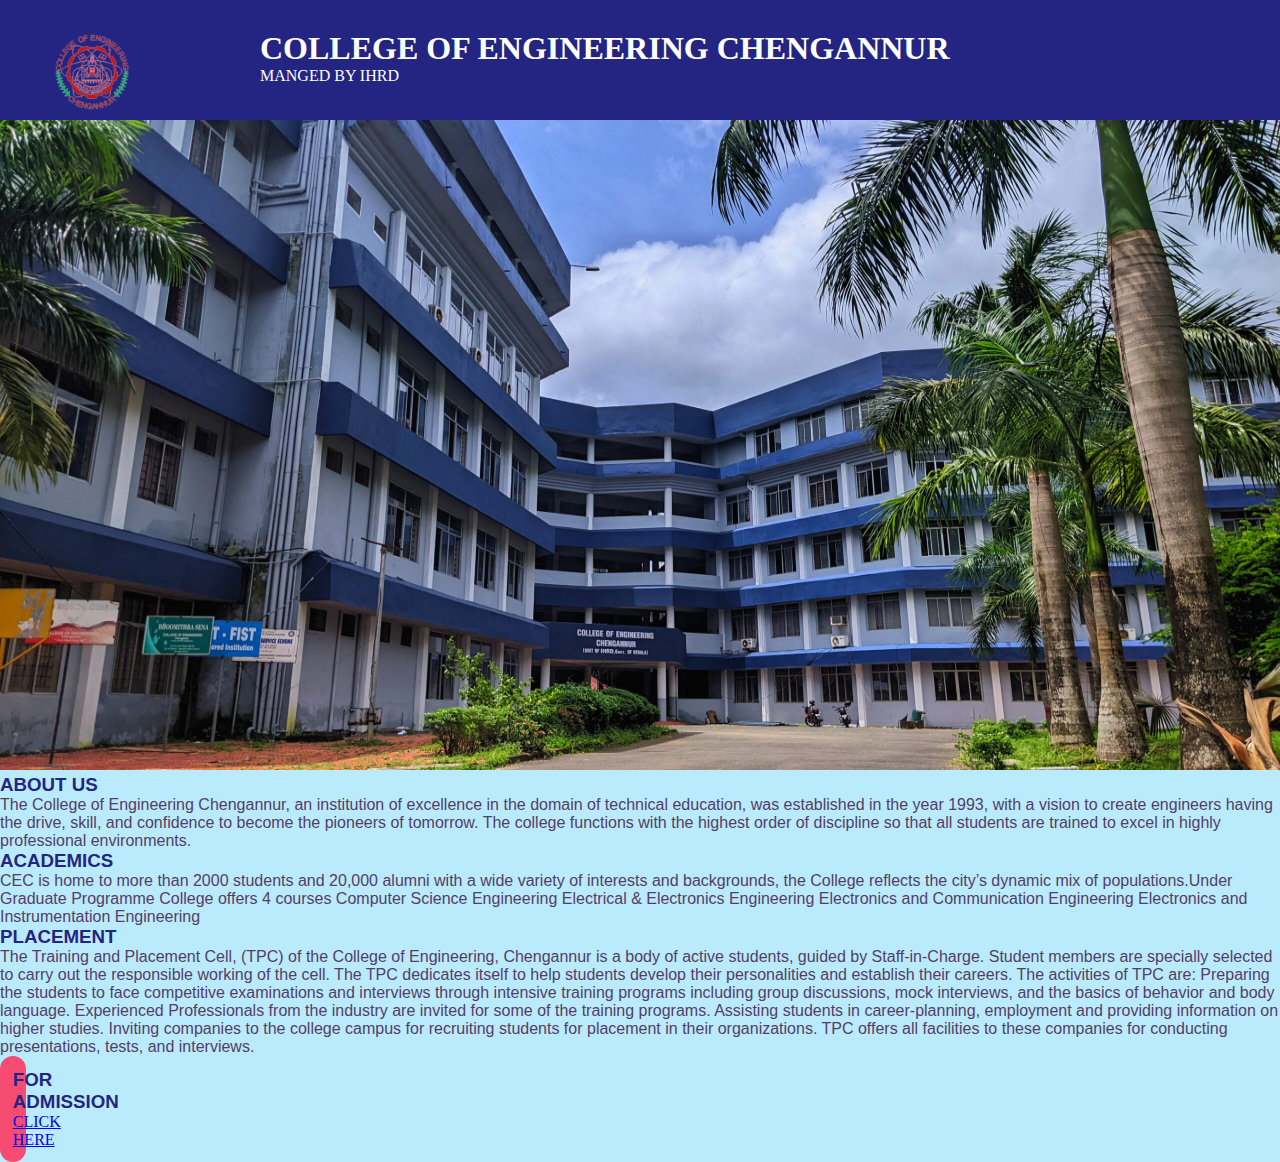
<file: index.html>
<!DOCTYPE html>
<html lang="en">
<head>
    <meta charset="UTF-8">
    <meta http-equiv="X-UA-Compatible" content="IE=edge">
    <meta name="viewport" content="width=device-width, initial-scale=1.0">
    <title>college website</title>
    <link href="style.css" rel="stylesheet" type="text/css">
</head>
<body>
    <div class="container">
        <div class="header">
            <div class="logo">
                <img class="clgimg" src="cec_logo 1.png">
            </div>
            <div class="clgnmae">
                <h1 class="collegename">COLLEGE OF ENGINEERING CHENGANNUR</h1>
            </div>
            <div>
                <h7>MANGED BY IHRD</h7>
            </div>

        </div>
        <div>
            <img class="img2" src="jerry.jpeg" > 
        </div>
        <div class="mainbody">
           
            <div>
                <h3 class="main">ABOUT US</h3>
                <p class="para">The College of Engineering Chengannur, an institution of excellence in the domain of technical education, was established in the year 1993, with a vision to create engineers having the drive, skill, and confidence to become the pioneers of tomorrow. The college functions with the highest order of discipline so that all students are trained to excel in highly professional environments.</p>
                <h3 class="main">ACADEMICS</h3>
                <p class="para">CEC is home to more than 2000 students and 20,000 alumni with a wide variety of interests and backgrounds, the College reflects the city’s dynamic mix of populations.Under Graduate Programme
            
                    College offers 4 courses
                    
                    Computer Science Engineering
                    Electrical & Electronics Engineering
                    Electronics and Communication Engineering
                    Electronics and Instrumentation Engineering
                </p>
                <h3 class="main">PLACEMENT</h3>
                <p class="para">The Training and Placement Cell, (TPC) of the College of Engineering, Chengannur is a body of active students, guided by Staff-in-Charge. Student members are specially selected to carry out the responsible working of the cell. The TPC dedicates itself to help students develop their personalities and establish their careers.
            
                    The activities of TPC are:
                    
                    Preparing the students to face competitive examinations and interviews through intensive training programs including group discussions, mock interviews, and the basics of behavior and body language. Experienced Professionals from the industry are invited for some of the training programs.
                    Assisting students in career-planning, employment and providing information on higher studies.
                    Inviting companies to the college campus for recruiting students for placement in their organizations. TPC offers all facilities to these companies for conducting presentations, tests, and interviews.
                </p>
                <div class="redirect">
                    <h3 class="main">FOR ADMISSION</h3>
                    <a href="http://127.0.0.1:5500/directedpage.html?">CLICK HERE</a>
                </div>
            </div>
        </div>
    </div>
    
</body>
</html>
</file>
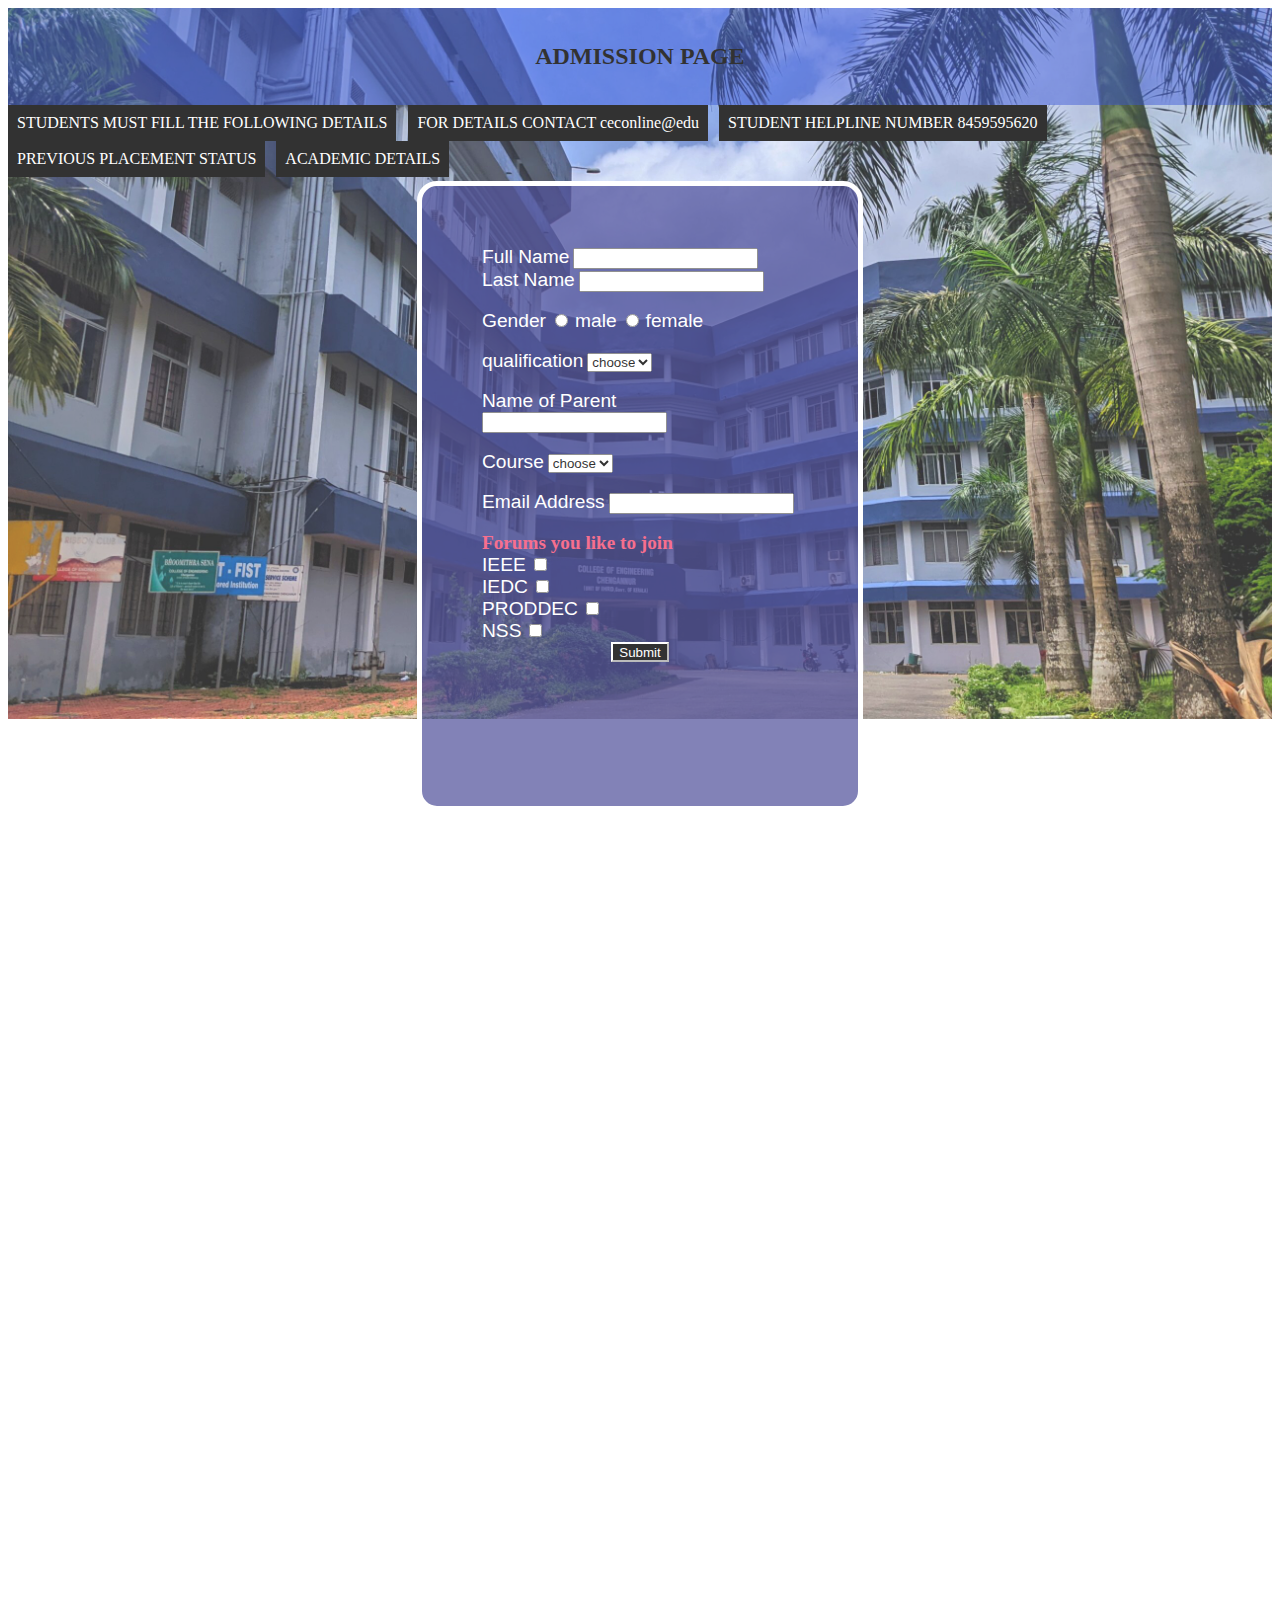
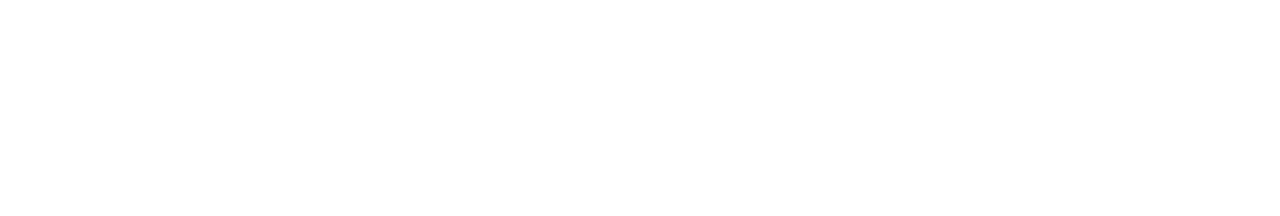
<file: directedpage.html>
<!DOCTYPE html>
<html lang="en">
<head>
    <meta charset="UTF-8">
    <meta http-equiv="X-UA-Compatible" content="IE=edge">
    <meta name="viewport" content="width=device-width, initial-scale=1.0">
    <title>admission page</title>
    <link href="admission.css" rel="stylesheet" type="text/css">
</head>
<body>
    <div class="container">
        <div class="header">
            <center><h2>ADMISSION PAGE</h2></center>
            
        </div>
        <div class="heading"> 
            <div class="top1">STUDENTS MUST FILL THE FOLLOWING DETAILS</div>
             <div class="top2">FOR DETAILS CONTACT   ceconline@edu</div>
             <div class="top3">STUDENT HELPLINE NUMBER 8459595620</div>
             <div class="top4">PREVIOUS PLACEMENT STATUS</div>
             <div class="top5">ACADEMIC DETAILS</div>
            
        </div>
        <center><div class="body">
            
            <form>
                <label class="font">Full Name</label>
                <input type="text">
                <br>
                <label class="font">Last Name</label>
                <input type="text">
                <br><br>
                <label class="font">Gender</label>
            
                <input type="radio"> 
                <label class="font">male</label>
                <input type="radio">
                <label class="font">female</label>
                <br><br>
                <label class="font">qualification</label>
                <select>
                    <option>choose</option>
                    <option>+2</option>
                    <option>ug</option>
                    <br><br>
                </select>
                <br><br>
                <label class="font">Name of Parent</label>
                <input type="text">
                <br><br>
                <label class="font">Course</label>
                <select>
                    <option>choose</option>
                    <option>CSE</option>
                    <option>ECE</option>
                    <option>EEE</option>
                    <option>EI</option>
                    <option>MCA</option>
                </select>
                <br><br>
                <label class="font">Email Address</label>
                <input type="email">
                <br><br>
                <b class="forums">Forums you like to join</b>
                <br>
                <label class="font">IEEE</label>
                <input type="checkbox">
                <br>
                <label class="font">IEDC</label>
                <input type="checkbox">
                <br>
                <label class="font">PRODDEC</label>
                <input type="checkbox">
                <br>
                <label class="font">NSS</label>
                <input type="checkbox">
                <br>
                <center><input class="button" type ="submit"></center>
                
            </form>
            
        </center></div>

    </div>
    
</body>
</html>
</file>
<file: style.css>
*{
    margin: 0;
    padding: 0;
}
.container{
    background-color:#06b6f647;
}

.header{
    background: #242582;
    padding: 30px;
    font-family:Georgia, 'Times New Roman', Times, serif ;
    color:white;
    height: 60px;
}
.logo{
    margin-left: 20px;
    float: left;
}

.clgimg{
    height: 40%;
    width: 40%;
    
}



.clgname{
    margin: left;
    text-align: center;
        }

.img2{
    width: 100%;
    height: 650px;
} 
.main{
    font-family: 'Franklin Gothic Medium', 'Arial Narrow', Arial, sans-serif;
    color: #242582;
}
.para{
    font-family: 'Trebuchet MS', 'Lucida Sans Unicode', 'Lucida Grande', 'Lucida Sans', Arial, sans-serif;
    color: #553d67;
}

.redirect{
    background: #f64c72;
    border-radius: 30px;
    margin-right: 1337px;
    padding: 1%;
}
</file>
<file: admission.css>
.container{
    background-image:url(jerry.jpeg);
    background-repeat: no-repeat;
    background-size: contain;
    background-repeat: cover;
    height: 200vh;
    opacity: .8;   
}
.header{
    background: rgba(8, 44, 204, 0.471);
    padding: 15px;


}
.heading{
    background: rgb(255, 255, 255);
    
}
.top1{
    float :left;
    background: rgb(0, 0, 0);
    color: rgb(255, 255, 255);
    margin-right: 12px;
    padding: 9px
}
.top2{
    float:left ;
    background: rgb(0, 0, 0);
    color: white;
    margin-right: 11px;
    padding: 9px;
    
}
.top3{
    float: left;
    background:rgb(0, 0, 0);
    color: rgb(255, 255, 255);
    padding: 9px;
    margin-right: 11px;
}
.top4{
    float: left;
    background:rgb(0, 0, 0);
    color: rgb(255, 255, 255);
    padding: 9px;
    margin-right: 11px;
}
.top5{
    float: left;
    background:rgb(0, 0, 0);
    color: rgb(255, 255, 255);
    padding: 9px;
    margin-right: 11px;
}


.body{
    background: #242682b6;
    margin: 6%;
    width: 25%;
    height: 500px;
    border: 5px solid rgb(255, 255, 255);
    border-radius: 20px;
    padding: 60px;
    text-align: left;

  }
  .font{
    color: white;
    font-size:larger;
    font-family: 'Lucida Sans', 'Lucida Sans Regular', 'Lucida Grande', 'Lucida Sans Unicode', Geneva, Verdana, sans-serif;
  }
  .forums{
    font-size: larger;
    color:#f64c72;
  }
  .button{
    background: #000000;
    color: rgb(255, 255, 255);
    height: 20px;
    border-color: #ffffff;
    cursor: pointer;
  }
</file>
